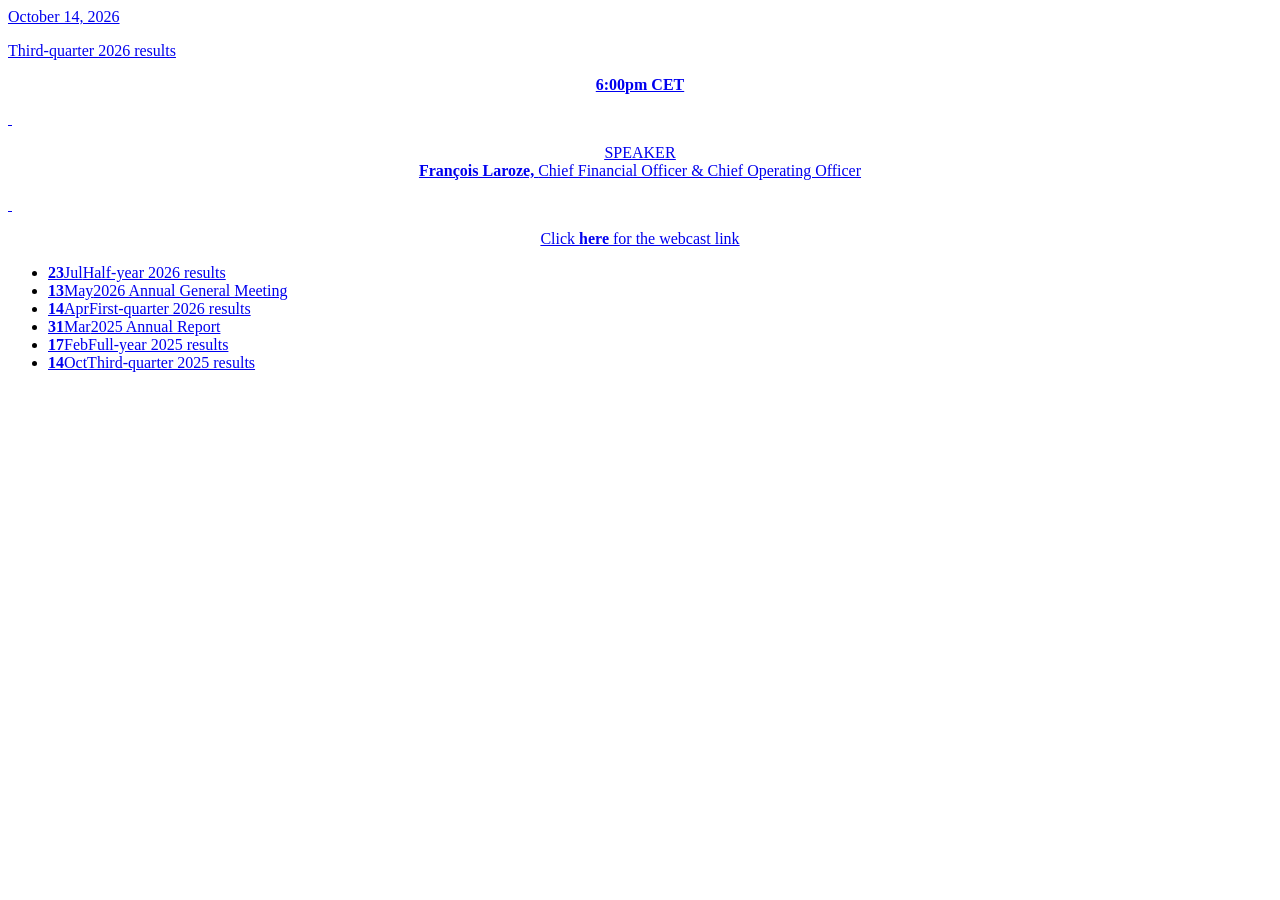
<file: tests/fixtures/cal_havas.html>
<!doctype html>
<html><body>
<div class="swiper-wrapper">
<div class="swiper-slide f-eventUpcoming__item">
<a href="https://www.havas.com/wp-content/uploads/2026/09/havas-q3-2026-revenue-14-october-2026-post-closing-web-site.pdf" target="_blank">
<div class="f-eventUpcoming__date">October 14, 2026</div>
<div class="f-eventUpcoming__description">
<p>Third-quarter 2026 results</p>
<div class="c-wysiwyg">
<p style="text-align: center;"><strong>6:00pm CET</strong></p>
<p> </p>
<p style="text-align: center;"><u>SPEAKER</u><br/>
<strong>François Laroze, </strong>Chief Financial Officer &amp; Chief Operating Officer</p>
<p> </p>
<p style="text-align: center;">Click <strong>here</strong> for the webcast link</p>
</div>
</div>
</a>
</div>
</div>
<div class="f-eventPast__content">
<ul>
<li><a href="https://www.havas.com/wp-content/uploads/2026/06/havas-hy-2026-results-23-july-2026-post-closing-site-web.pdf" target="_blank"><span class="f-eventPast__date"><strong>23</strong>Jul</span><span class="f-eventPast__title">Half-year 2026 results</span></a></li>
<li><a href="https://www.havas.com/investor-relations-shareholders/2026-annual-general-meeting/" target="_blank"><span class="f-eventPast__date"><strong>13</strong>May</span><span class="f-eventPast__title">2026 Annual General Meeting</span></a></li>
<li><a href="https://www.havas.com/press_release/third-quarter-2025-revenue/" target="_blank"><span class="f-eventPast__date"><strong>14</strong>Apr</span><span class="f-eventPast__title">First-quarter 2026 results</span></a></li>
<li><a href="https://www.havas.com/wp-content/uploads/2026/03/annual-report-2025.pdf" target="_blank"><span class="f-eventPast__date"><strong>31</strong>Mar</span><span class="f-eventPast__title">2025 Annual Report</span></a></li>
<li><a href="https://www.havas.com/press_release/havas-achieves-its-2025-guidance-in-full-and-delivers-a-solid-performance-with-organic-growth-of-3-1-and-an-adjusted-ebit-margin-of-12-9-vs-12-4-last-year/" target="_blank"><span class="f-eventPast__date"><strong>17</strong>Feb</span><span class="f-eventPast__title">Full-year 2025 results</span></a></li>
<li><a href="https://www.havas.com/press_release/third-quarter-2025-revenue/" target="_blank"><span class="f-eventPast__date"><strong>14</strong>Oct</span><span class="f-eventPast__title">Third-quarter 2025 results</span></a></li>
</ul>
</div>
</body></html>
</file>
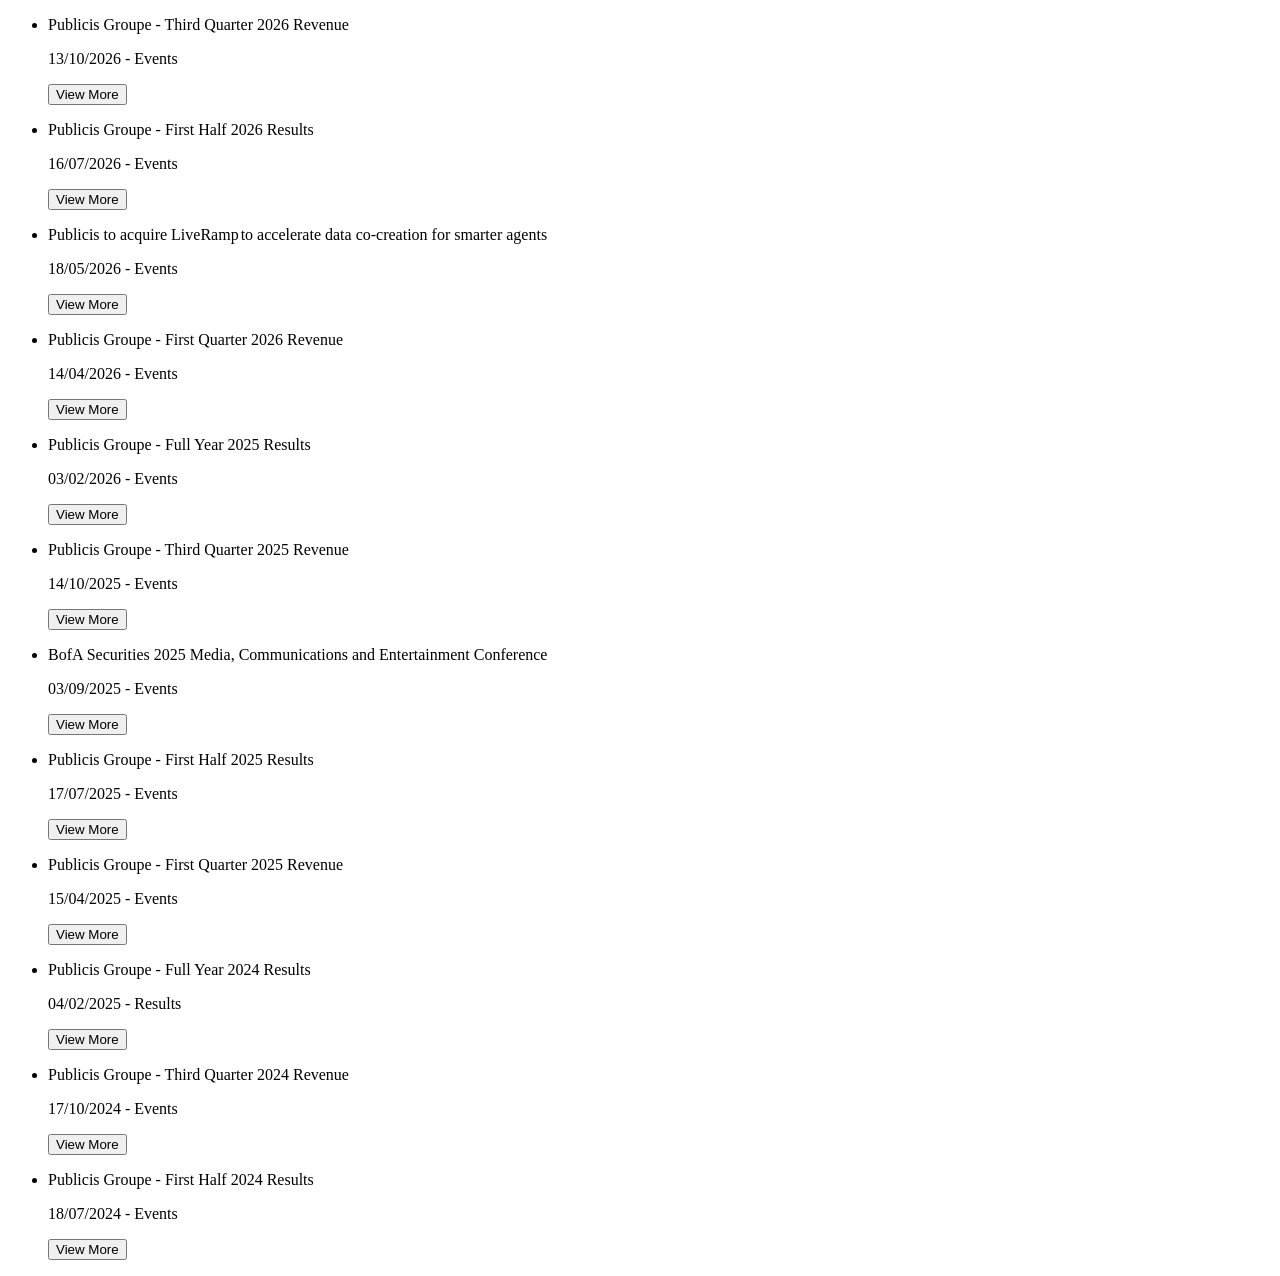
<file: tests/fixtures/cal_pub.html>
<!doctype html>
<html><body>
<ul>
<li class="archive-element" data-archive-year="2026" data-pagination-item="" data-select-item="theme:event|year:2026|network:">
<div class="archive-element__content">
<p class="archive-element__title">Publicis Groupe - Third Quarter 2026 Revenue</p>
<p class="archive-element__subtitle">
<span class="archive-element__date">13/10/2026</span>
                - <span class="archive-element__category">Events</span>
</p>
</div>

<div class="archive-element__links">
<button class="link" data-popin-item="0">
<span>View More</span>
<i class="icon icon-arrow-right"></i>
</button>
</div>
</li>
<li class="archive-element" data-archive-year="2026" data-pagination-item="" data-select-item="theme:event|year:2026|network:">
<div class="archive-element__content">
<p class="archive-element__title">Publicis Groupe - First Half 2026 Results</p>
<p class="archive-element__subtitle">
<span class="archive-element__date">16/07/2026</span>
                - <span class="archive-element__category">Events</span>
</p>
</div>

<div class="archive-element__links">
<button class="link" data-popin-item="1">
<span>View More</span>
<i class="icon icon-arrow-right"></i>
</button>
</div>
</li>
<li class="archive-element" data-archive-year="2026" data-pagination-item="" data-select-item="theme:event|year:2026|network:">
<div class="archive-element__content">
<p class="archive-element__title">Publicis to acquire LiveRamp to accelerate data co-creation for smarter agents</p>
<p class="archive-element__subtitle">
<span class="archive-element__date">18/05/2026</span>
                - <span class="archive-element__category">Events</span>
</p>
</div>

<div class="archive-element__links">
<button class="link" data-popin-item="2">
<span>View More</span>
<i class="icon icon-arrow-right"></i>
</button>
</div>
</li>
<li class="archive-element" data-archive-year="2026" data-pagination-item="" data-select-item="theme:event|year:2026|network:">
<div class="archive-element__content">
<p class="archive-element__title">Publicis Groupe - First Quarter 2026 Revenue</p>
<p class="archive-element__subtitle">
<span class="archive-element__date">14/04/2026</span>
                - <span class="archive-element__category">Events</span>
</p>
</div>

<div class="archive-element__links">
<button class="link" data-popin-item="3">
<span>View More</span>
<i class="icon icon-arrow-right"></i>
</button>
</div>
</li>
<li class="archive-element" data-archive-year="2026" data-pagination-item="" data-select-item="theme:event|year:2026|network:">
<div class="archive-element__content">
<p class="archive-element__title">Publicis Groupe - Full Year 2025 Results</p>
<p class="archive-element__subtitle">
<span class="archive-element__date">03/02/2026</span>
                - <span class="archive-element__category">Events</span>
</p>
</div>

<div class="archive-element__links">
<button class="link" data-popin-item="4">
<span>View More</span>
<i class="icon icon-arrow-right"></i>
</button>
</div>
</li>
<li class="archive-element" data-archive-year="2025" data-pagination-item="" data-select-item="theme:event|year:2025|network:">
<div class="archive-element__content">
<p class="archive-element__title">Publicis Groupe - Third Quarter 2025 Revenue</p>
<p class="archive-element__subtitle">
<span class="archive-element__date">14/10/2025</span>
                - <span class="archive-element__category">Events</span>
</p>
</div>

<div class="archive-element__links">
<button class="link" data-popin-item="5">
<span>View More</span>
<i class="icon icon-arrow-right"></i>
</button>
</div>
</li>
<li class="archive-element" data-archive-year="2025" data-pagination-item="" data-select-item="theme:event|year:2025|network:">
<div class="archive-element__content">
<p class="archive-element__title">BofA Securities 2025 Media, Communications and Entertainment Conference</p>
<p class="archive-element__subtitle">
<span class="archive-element__date">03/09/2025</span>
                - <span class="archive-element__category">Events</span>
</p>
</div>

<div class="archive-element__links">
<button class="link" data-popin-item="6">
<span>View More</span>
<i class="icon icon-arrow-right"></i>
</button>
</div>
</li>
<li class="archive-element" data-archive-year="2025" data-pagination-item="" data-select-item="theme:event|year:2025|network:">
<div class="archive-element__content">
<p class="archive-element__title">Publicis Groupe - First Half 2025 Results</p>
<p class="archive-element__subtitle">
<span class="archive-element__date">17/07/2025</span>
                - <span class="archive-element__category">Events</span>
</p>
</div>

<div class="archive-element__links">
<button class="link" data-popin-item="7">
<span>View More</span>
<i class="icon icon-arrow-right"></i>
</button>
</div>
</li>
<li class="archive-element" data-archive-year="2025" data-pagination-item="" data-select-item="theme:event|year:2025|network:">
<div class="archive-element__content">
<p class="archive-element__title">Publicis Groupe - First Quarter 2025 Revenue</p>
<p class="archive-element__subtitle">
<span class="archive-element__date">15/04/2025</span>
                - <span class="archive-element__category">Events</span>
</p>
</div>

<div class="archive-element__links">
<button class="link" data-popin-item="8">
<span>View More</span>
<i class="icon icon-arrow-right"></i>
</button>
</div>
</li>
<li class="archive-element" data-archive-year="2025" data-pagination-item="" data-select-item="theme:resultats|year:2025|network:">
<div class="archive-element__content">
<p class="archive-element__title">Publicis Groupe - Full Year 2024 Results</p>
<p class="archive-element__subtitle">
<span class="archive-element__date">04/02/2025</span>
                - <span class="archive-element__category">Results</span>
</p>
</div>

<div class="archive-element__links">
<button class="link" data-popin-item="9">
<span>View More</span>
<i class="icon icon-arrow-right"></i>
</button>
</div>
</li>
<li class="archive-element" data-archive-year="2024" data-pagination-item="" data-select-item="theme:event|year:2024|network:">
<div class="archive-element__content">
<p class="archive-element__title">Publicis Groupe - Third Quarter 2024 Revenue</p>
<p class="archive-element__subtitle">
<span class="archive-element__date">17/10/2024</span>
                - <span class="archive-element__category">Events</span>
</p>
</div>

<div class="archive-element__links">
<button class="link" data-popin-item="10">
<span>View More</span>
<i class="icon icon-arrow-right"></i>
</button>
</div>
</li>
<li class="archive-element" data-archive-year="2024" data-pagination-item="" data-select-item="theme:event|year:2024|network:">
<div class="archive-element__content">
<p class="archive-element__title">Publicis Groupe - First Half 2024 Results</p>
<p class="archive-element__subtitle">
<span class="archive-element__date">18/07/2024</span>
                - <span class="archive-element__category">Events</span>
</p>
</div>

<div class="archive-element__links">
<button class="link" data-popin-item="11">
<span>View More</span>
<i class="icon icon-arrow-right"></i>
</button>
</div>
</li>
</ul>
</body></html>
</file>
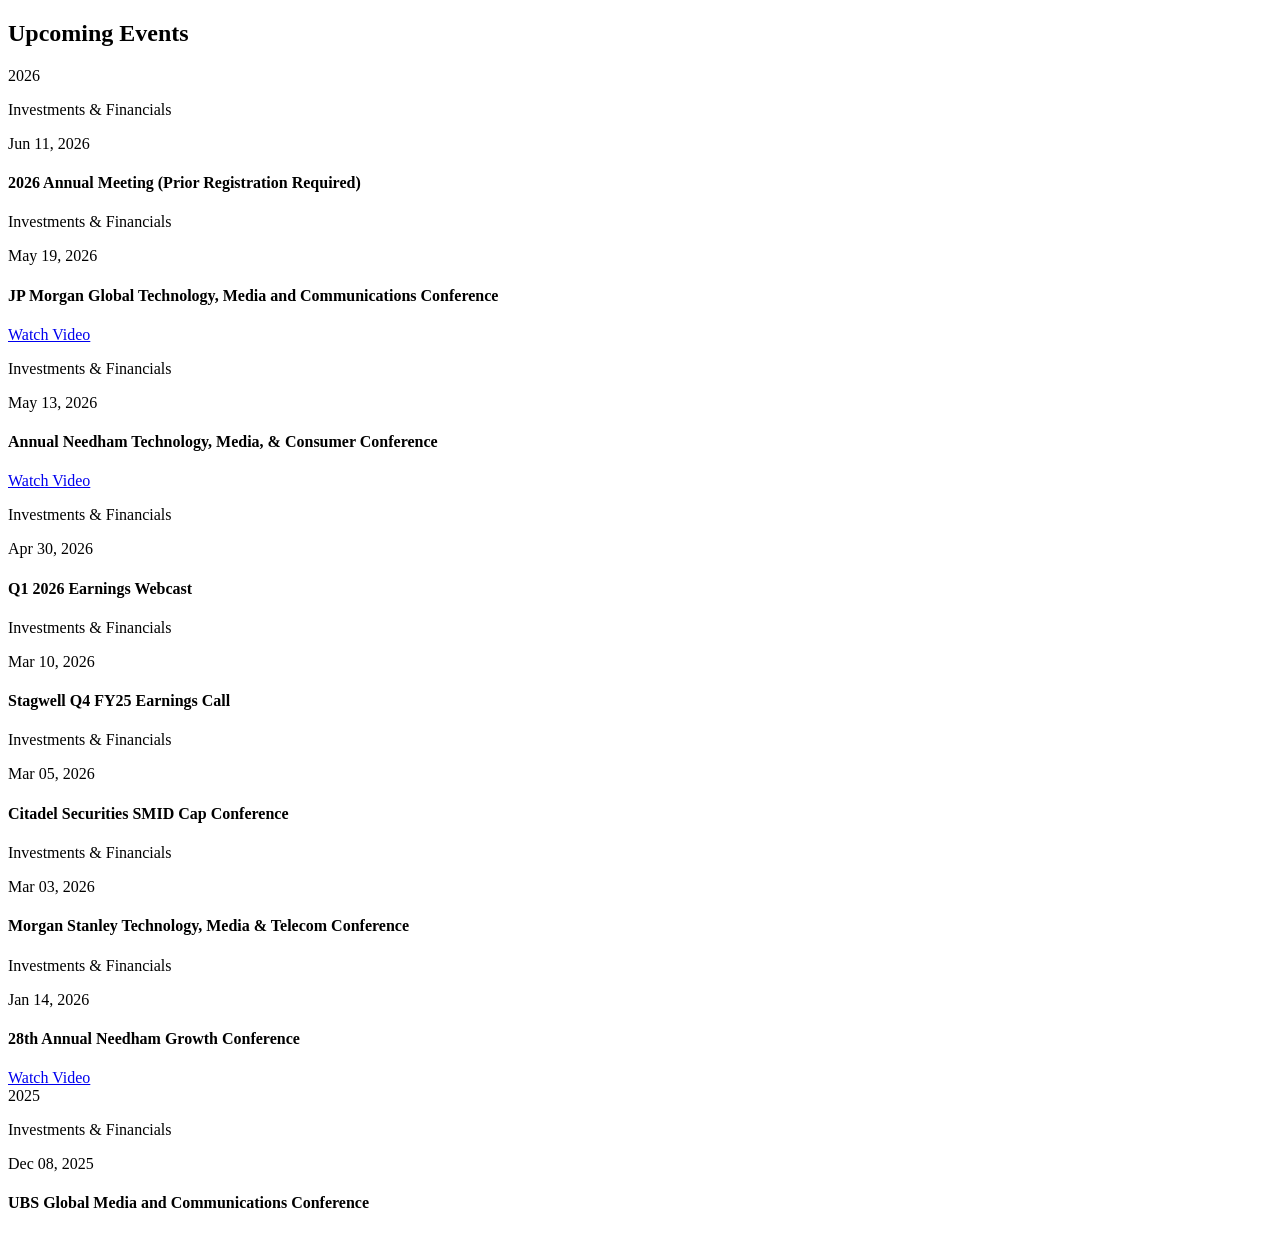
<file: tests/fixtures/cal_stgw.html>
<!doctype html>
<html><body>
<div class="sw-event-calendar__upcoming">
<h2 class="txt-title-2-sans-serif txt-c-neutral-white sw-event-calendar__title">Upcoming <span class="txt-title-2-serif txt-c-navy">Events</span></h2>
</div>
<div class="sw-archive__grid">
<div class="sw-archive__year">2026</div>
<div class="sw-download-card__wrap">
<div class="sw-download-card">
<div class="sw-download-card__info">
<p class="txt-eyebrow txt-c-bright-blue">Investments &amp; Financials</p>
<p class="txt-body-1 sw_mb_3">Jun 11, 2026</p>
<h4 class="txt-subtitle-2">2026 Annual Meeting (Prior Registration Required)</h4>
</div>
<div class="sw-download-card__btns">
</div>
</div>
</div>
<div class="sw-download-card__wrap">
<div class="sw-download-card">
<div class="sw-download-card__info">
<p class="txt-eyebrow txt-c-bright-blue">Investments &amp; Financials</p>
<p class="txt-body-1 sw_mb_3">May 19, 2026</p>
<h4 class="txt-subtitle-2">JP Morgan Global Technology, Media and Communications Conference</h4>
</div>
<div class="sw-download-card__btns">
<a class="sw-inline-link" href="https://jpmorgan.metameetings.net/events/tmc26/sessions/318904-stagwell-inc/webcast/public">Watch Video</a> </div>
</div>
</div>
<div class="sw-download-card__wrap">
<div class="sw-download-card">
<div class="sw-download-card__info">
<p class="txt-eyebrow txt-c-bright-blue">Investments &amp; Financials</p>
<p class="txt-body-1 sw_mb_3">May 13, 2026</p>
<h4 class="txt-subtitle-2">Annual Needham Technology, Media, &amp; Consumer Conference</h4>
</div>
<div class="sw-download-card__btns">
<a class="sw-inline-link" href="https://event.summitcast.com/view/aZxVFEntdXZooQDEsVxUoT/guest_book?session_id=2nxsXGrEqNrQEkMqnbz3V2">Watch Video</a> </div>
</div>
</div>
<div class="sw-download-card__wrap">
<div class="sw-download-card">
<div class="sw-download-card__info">
<p class="txt-eyebrow txt-c-bright-blue">Investments &amp; Financials</p>
<p class="txt-body-1 sw_mb_3">Apr 30, 2026</p>
<h4 class="txt-subtitle-2">Q1 2026 Earnings Webcast</h4>
</div>
<div class="sw-download-card__btns">
</div>
</div>
</div>
<div class="sw-download-card__wrap">
<div class="sw-download-card">
<div class="sw-download-card__info">
<p class="txt-eyebrow txt-c-bright-blue">Investments &amp; Financials</p>
<p class="txt-body-1 sw_mb_3">Mar 10, 2026</p>
<h4 class="txt-subtitle-2">Stagwell Q4 FY25 Earnings Call</h4>
</div>
<div class="sw-download-card__btns">
</div>
</div>
</div>
<div class="sw-download-card__wrap">
<div class="sw-download-card">
<div class="sw-download-card__info">
<p class="txt-eyebrow txt-c-bright-blue">Investments &amp; Financials</p>
<p class="txt-body-1 sw_mb_3">Mar 05, 2026</p>
<h4 class="txt-subtitle-2">Citadel Securities SMID Cap Conference</h4>
</div>
<div class="sw-download-card__btns">
</div>
</div>
</div>
<div class="sw-download-card__wrap">
<div class="sw-download-card">
<div class="sw-download-card__info">
<p class="txt-eyebrow txt-c-bright-blue">Investments &amp; Financials</p>
<p class="txt-body-1 sw_mb_3">Mar 03, 2026</p>
<h4 class="txt-subtitle-2">Morgan Stanley Technology, Media &amp; Telecom Conference</h4>
</div>
<div class="sw-download-card__btns">
</div>
</div>
</div>
<div class="sw-download-card__wrap">
<div class="sw-download-card">
<div class="sw-download-card__info">
<p class="txt-eyebrow txt-c-bright-blue">Investments &amp; Financials</p>
<p class="txt-body-1 sw_mb_3">Jan 14, 2026</p>
<h4 class="txt-subtitle-2">28th Annual Needham Growth Conference</h4>
</div>
<div class="sw-download-card__btns">
<a class="sw-inline-link" href="https://wsw.com/webcast/needham148/register.aspx?conf=needham148&amp;page=stgw&amp;url=https://wsw.com/webcast/needham148/stgw/2295531">Watch Video</a> </div>
</div>
</div>
<div class="sw-archive__year">2025</div>
<div class="sw-download-card__wrap">
<div class="sw-download-card">
<div class="sw-download-card__info">
<p class="txt-eyebrow txt-c-bright-blue">Investments &amp; Financials</p>
<p class="txt-body-1 sw_mb_3">Dec 08, 2025</p>
<h4 class="txt-subtitle-2">UBS Global Media and Communications Conference</h4>
</div>
<div class="sw-download-card__btns">
</div>
</div>
</div>
</div>
</body></html>
</file>
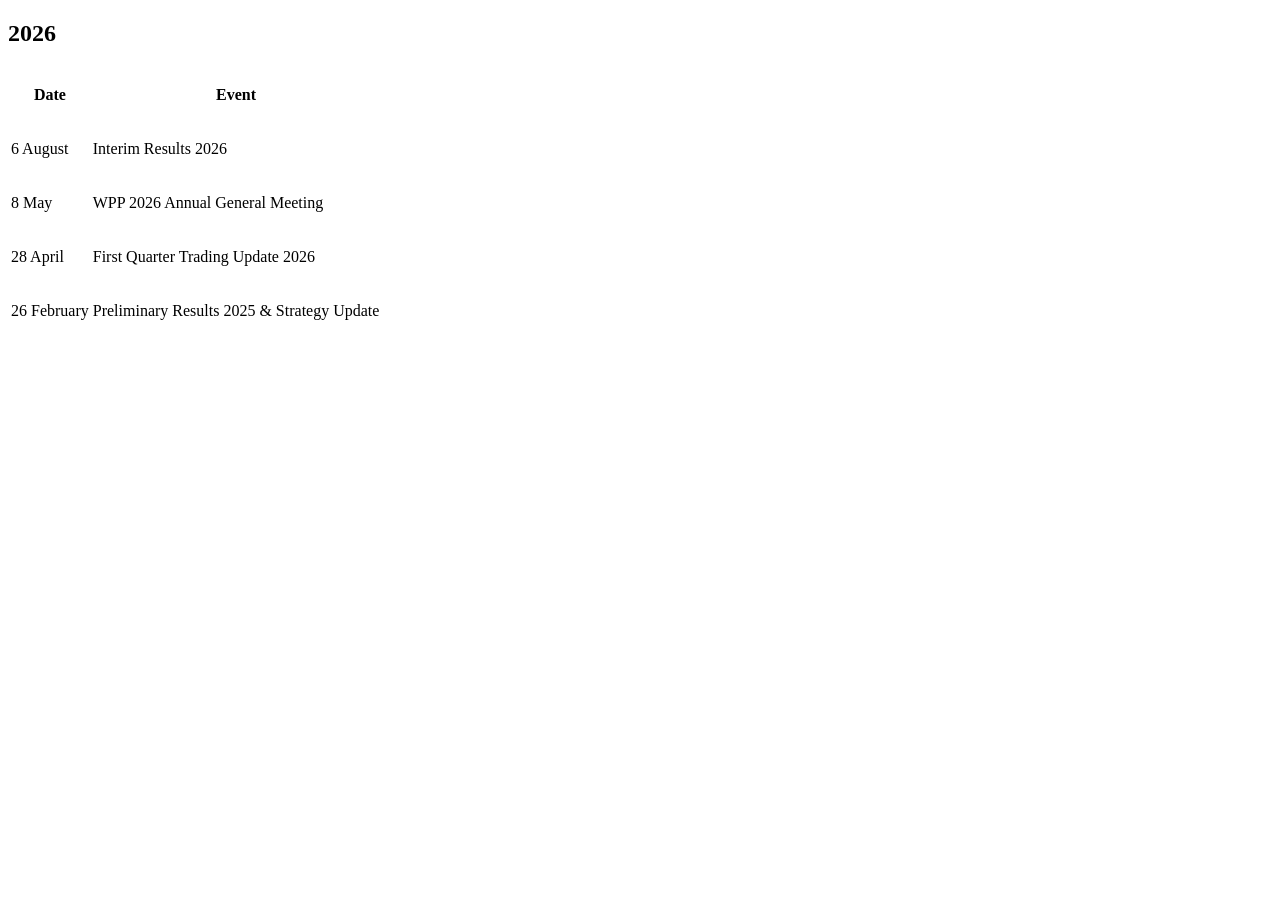
<file: tests/fixtures/cal_wpp.html>
<!doctype html>
<html><body>
<div class="flex flex-col gap-6"><h2 class="text-mobile-headline-2 lg:text-desktop-headline-2">2026</h2><div class="overflow-x-auto"><table class="w-full border-collapse text-left"><tbody><tr class="border-b border-neutral-200"><th class="px-4 py-3 font-bold"><p class="text-mobile-body-2-regular lg:text-desktop-body-2-regular"><strong class="font-medium">Date</strong></p></th><th class="px-4 py-3 font-bold"><p class="text-mobile-body-2-regular lg:text-desktop-body-2-regular"><strong class="font-medium">Event</strong></p></th></tr><tr class="border-b border-neutral-200"><td class="px-4 py-3"><p class="text-mobile-body-2-regular lg:text-desktop-body-2-regular">6 August</p></td><td class="px-4 py-3"><p class="text-mobile-body-2-regular lg:text-desktop-body-2-regular">Interim Results 2026</p></td></tr><tr class="border-b border-neutral-200"><td class="px-4 py-3"><p class="text-mobile-body-2-regular lg:text-desktop-body-2-regular">8 May<br aria-hidden="true"/></p></td><td class="px-4 py-3"><p class="text-mobile-body-2-regular lg:text-desktop-body-2-regular">WPP 2026 Annual General Meeting</p></td></tr><tr class="border-b border-neutral-200"><td class="px-4 py-3"><p class="text-mobile-body-2-regular lg:text-desktop-body-2-regular">28 April</p></td><td class="px-4 py-3"><p class="text-mobile-body-2-regular lg:text-desktop-body-2-regular">First Quarter Trading Update 2026</p></td></tr><tr class="border-b border-neutral-200"><td class="px-4 py-3"><p class="text-mobile-body-2-regular lg:text-desktop-body-2-regular">26 February</p></td><td class="px-4 py-3"><p class="text-mobile-body-2-regular lg:text-desktop-body-2-regular">Preliminary Results 2025 &amp; Strategy Update</p></td></tr></tbody></table></div></div>
</body></html>
</file>
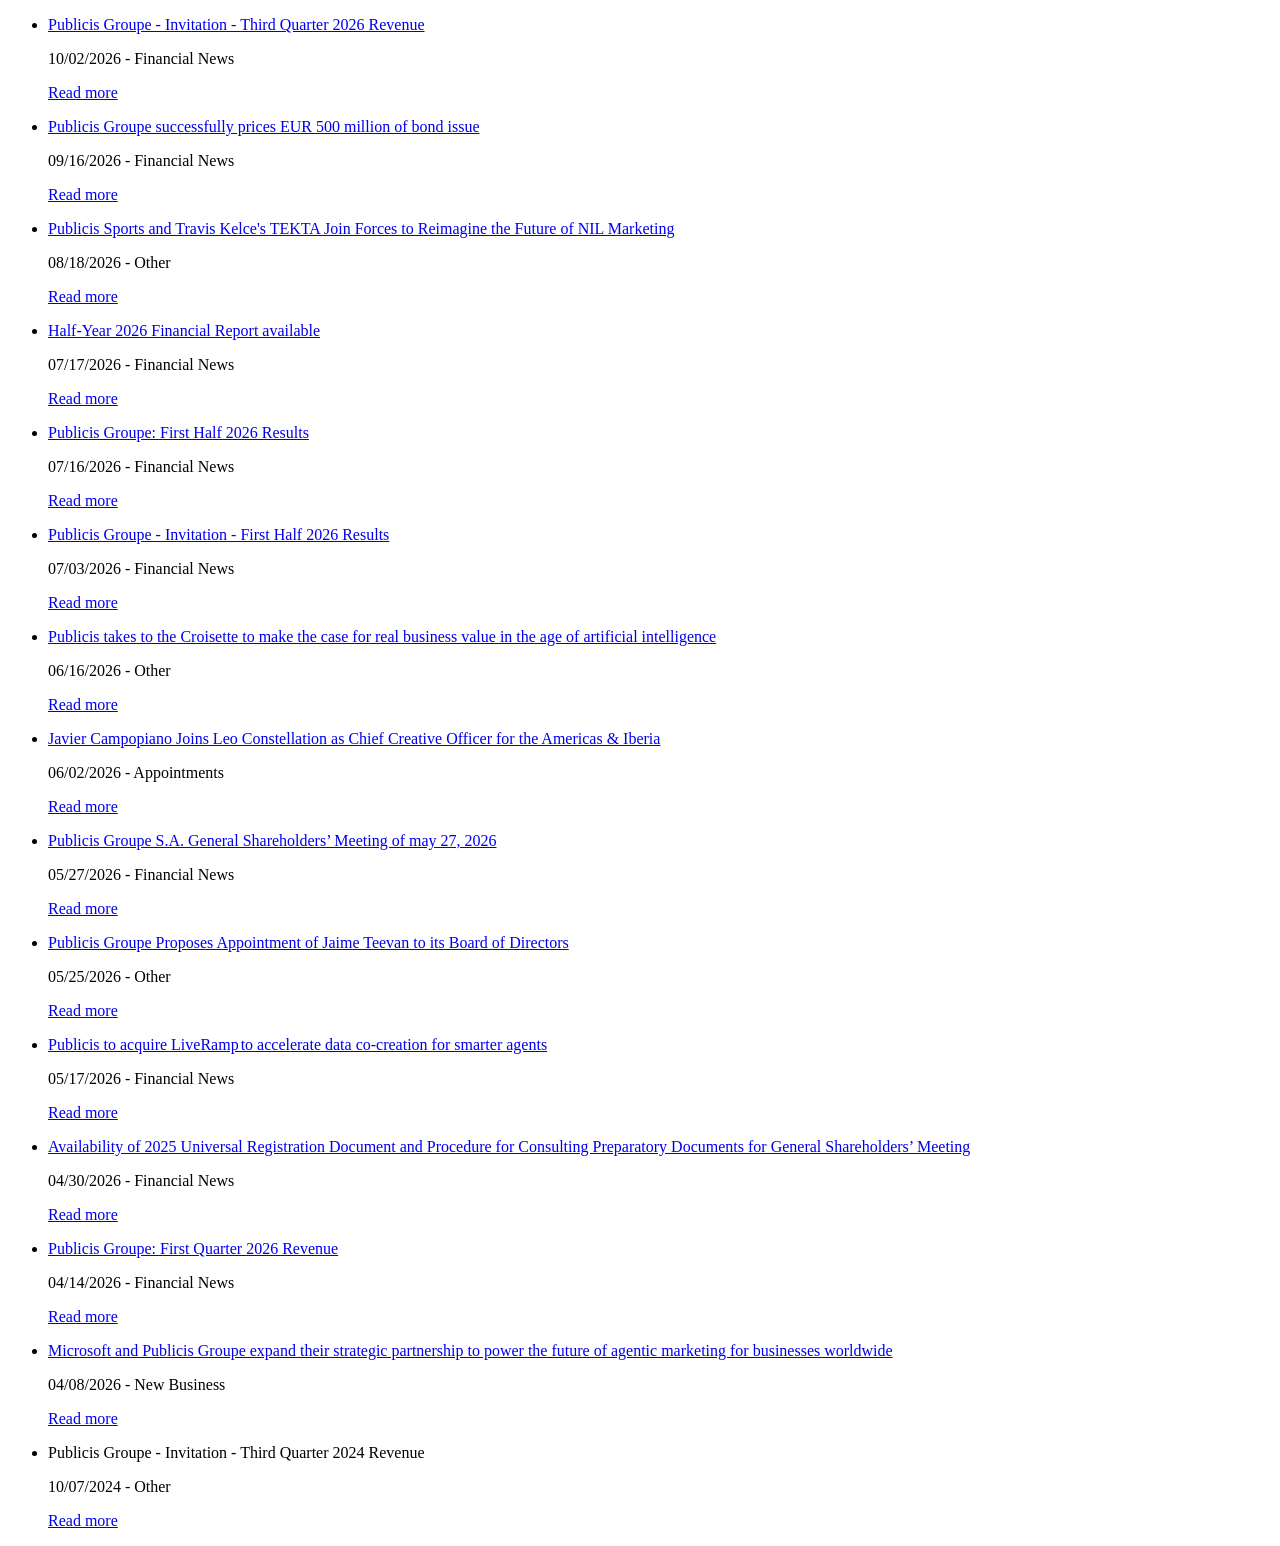
<file: tests/fixtures/pr_publicis.html>
<!DOCTYPE html>
<html lang="en"><head><meta charset="utf-8"><title>Press releases | Publicis Groupe</title></head>
<body>
<!-- trimmed fixture: first 14 li.archive-element items of /en/news/press-releases plus one PDF-only item, fetched 2026-10-06 -->
<ul class="archive__list">
<li class="archive-element active" data-archive-year="2026" data-pagination-item="" data-select-item="theme:financial-news|year:2026|network:publicis-groupe">
<div class="archive-element__content">
<p class="archive-element__title">
<a href="/en/news/press-releases/publicis-groupe-invitation-third-quarter-2026-revenue">Publicis Groupe - Invitation - Third Quarter 2026 Revenue</a>
</p>
<p class="archive-element__subtitle">
<span class="archive-element__date">                                  10/02/2026
                                </span>
              - <span class="archive-element__category">Financial News</span>
</p>
</div>
<div class="archive-element__links">
<a class="link" href="/en/news/press-releases/publicis-groupe-invitation-third-quarter-2026-revenue">
<span>Read more</span>
<i class="icon icon-arrow-right"></i>
</a>
</div>
</li>
<li class="archive-element active" data-archive-year="2026" data-pagination-item="" data-select-item="theme:financial-news|year:2026|network:publicis-groupe">
<div class="archive-element__content">
<p class="archive-element__title">
<a href="/en/news/press-releases/publicis-groupe-successfully-prices-our-500-million-of-bond-issue">Publicis Groupe successfully  prices EUR 500 million of bond issue</a>
</p>
<p class="archive-element__subtitle">
<span class="archive-element__date">                                  09/16/2026
                                </span>
              - <span class="archive-element__category">Financial News</span>
</p>
</div>
<div class="archive-element__links">
<a class="link" href="/en/news/press-releases/publicis-groupe-successfully-prices-our-500-million-of-bond-issue">
<span>Read more</span>
<i class="icon icon-arrow-right"></i>
</a>
</div>
</li>
<li class="archive-element active" data-archive-year="2026" data-pagination-item="" data-select-item="theme:other|year:2026|network:publicis-groupe">
<div class="archive-element__content">
<p class="archive-element__title">
<a href="/en/news/press-releases/publicis-sports-and-travis-kelce-s-tekta-join-forces-to-reimagine-the-future-of-nil-marketing">Publicis Sports and Travis Kelce's TEKTA Join Forces to Reimagine the Future of NIL Marketing</a>
</p>
<p class="archive-element__subtitle">
<span class="archive-element__date">                                  08/18/2026
                                </span>
              - <span class="archive-element__category">Other</span>
</p>
</div>
<div class="archive-element__links">
<a class="link" href="/en/news/press-releases/publicis-sports-and-travis-kelce-s-tekta-join-forces-to-reimagine-the-future-of-nil-marketing">
<span>Read more</span>
<i class="icon icon-arrow-right"></i>
</a>
</div>
</li>
<li class="archive-element active" data-archive-year="2026" data-pagination-item="" data-select-item="theme:financial-news|year:2026|network:publicis-groupe">
<div class="archive-element__content">
<p class="archive-element__title">
<a href="/en/news/press-releases/half-year-2026-financial-report-available">Half-Year 2026 Financial Report available</a>
</p>
<p class="archive-element__subtitle">
<span class="archive-element__date">                                  07/17/2026
                                </span>
              - <span class="archive-element__category">Financial News</span>
</p>
</div>
<div class="archive-element__links">
<a class="link" href="/en/news/press-releases/half-year-2026-financial-report-available">
<span>Read more</span>
<i class="icon icon-arrow-right"></i>
</a>
</div>
</li>
<li class="archive-element active" data-archive-year="2026" data-pagination-item="" data-select-item="theme:financial-news|year:2026|network:publicis-groupe">
<div class="archive-element__content">
<p class="archive-element__title">
<a href="/en/news/press-releases/publicis-groupe-first-half-2026-results">Publicis Groupe: First Half 2026 Results</a>
</p>
<p class="archive-element__subtitle">
<span class="archive-element__date">                                  07/16/2026
                                </span>
              - <span class="archive-element__category">Financial News</span>
</p>
</div>
<div class="archive-element__links">
<a class="link" href="/en/news/press-releases/publicis-groupe-first-half-2026-results">
<span>Read more</span>
<i class="icon icon-arrow-right"></i>
</a>
</div>
</li>
<li class="archive-element active" data-archive-year="2026" data-pagination-item="" data-select-item="theme:financial-news|year:2026|network:publicis-groupe">
<div class="archive-element__content">
<p class="archive-element__title">
<a href="/en/news/press-releases/publicis-groupe-invitation-first-half-2026-results">Publicis Groupe - Invitation - First Half 2026 Results</a>
</p>
<p class="archive-element__subtitle">
<span class="archive-element__date">                                  07/03/2026
                                </span>
              - <span class="archive-element__category">Financial News</span>
</p>
</div>
<div class="archive-element__links">
<a class="link" href="/en/news/press-releases/publicis-groupe-invitation-first-half-2026-results">
<span>Read more</span>
<i class="icon icon-arrow-right"></i>
</a>
</div>
</li>
<li class="archive-element active" data-archive-year="2026" data-pagination-item="" data-select-item="theme:other|year:2026|network:publicis-groupe">
<div class="archive-element__content">
<p class="archive-element__title">
<a href="/en/news/press-releases/publicis-takes-to-the-croisette-to-make-the-case-for-real-business-value-in-the-age-of-artificial-intelligence">Publicis takes to the Croisette to make the case for real business value  in the age of artificial intelligence</a>
</p>
<p class="archive-element__subtitle">
<span class="archive-element__date">                                  06/16/2026
                                </span>
              - <span class="archive-element__category">Other</span>
</p>
</div>
<div class="archive-element__links">
<a class="link" href="/en/news/press-releases/publicis-takes-to-the-croisette-to-make-the-case-for-real-business-value-in-the-age-of-artificial-intelligence">
<span>Read more</span>
<i class="icon icon-arrow-right"></i>
</a>
</div>
</li>
<li class="archive-element active" data-archive-year="2026" data-pagination-item="" data-select-item="theme:nominations|year:2026|network:publicis-groupe">
<div class="archive-element__content">
<p class="archive-element__title">
<a href="/en/news/press-releases/javier-campopiano-joins-leo-constellation-as-chief-creative-officer-for-the-americas-%26-iberia">Javier Campopiano Joins Leo Constellation as Chief Creative Officer  for the Americas &amp; Iberia</a>
</p>
<p class="archive-element__subtitle">
<span class="archive-element__date">                                  06/02/2026
                                </span>
              - <span class="archive-element__category">Appointments</span>
</p>
</div>
<div class="archive-element__links">
<a class="link" href="/en/news/press-releases/javier-campopiano-joins-leo-constellation-as-chief-creative-officer-for-the-americas-%26-iberia">
<span>Read more</span>
<i class="icon icon-arrow-right"></i>
</a>
</div>
</li>
<li class="archive-element active" data-archive-year="2026" data-pagination-item="" data-select-item="theme:financial-news|year:2026|network:publicis-groupe">
<div class="archive-element__content">
<p class="archive-element__title">
<a href="/en/news/press-releases/publicis-groupe-s-a-general-shareholders-meeting-of-may-27-2026">Publicis Groupe S.A. General Shareholders’ Meeting  of may 27, 2026</a>
</p>
<p class="archive-element__subtitle">
<span class="archive-element__date">                                  05/27/2026
                                </span>
              - <span class="archive-element__category">Financial News</span>
</p>
</div>
<div class="archive-element__links">
<a class="link" href="/en/news/press-releases/publicis-groupe-s-a-general-shareholders-meeting-of-may-27-2026">
<span>Read more</span>
<i class="icon icon-arrow-right"></i>
</a>
</div>
</li>
<li class="archive-element active" data-archive-year="2026" data-pagination-item="" data-select-item="theme:other|year:2026|network:publicis-groupe">
<div class="archive-element__content">
<p class="archive-element__title">
<a href="/en/news/press-releases/publicis-groupe-proposes-appointment-of-jaime-teevan-to-its-board-of-directors">Publicis Groupe Proposes Appointment of Jaime Teevan to its Board of Directors</a>
</p>
<p class="archive-element__subtitle">
<span class="archive-element__date">                                  05/25/2026
                                </span>
              - <span class="archive-element__category">Other</span>
</p>
</div>
<div class="archive-element__links">
<a class="link" href="/en/news/press-releases/publicis-groupe-proposes-appointment-of-jaime-teevan-to-its-board-of-directors">
<span>Read more</span>
<i class="icon icon-arrow-right"></i>
</a>
</div>
</li>
<li class="archive-element active" data-archive-year="2026" data-pagination-item="" data-select-item="theme:financial-news|year:2026|network:publicis-groupe">
<div class="archive-element__content">
<p class="archive-element__title">
<a href="/en/news/press-releases/publicis-to-acquire-liveramp-to-accelerate-data-co-creation-for-smarter-agents">Publicis to acquire LiveRamp to accelerate data co-creation for smarter agents</a>
</p>
<p class="archive-element__subtitle">
<span class="archive-element__date">                                  05/17/2026
                                </span>
              - <span class="archive-element__category">Financial News</span>
</p>
</div>
<div class="archive-element__links">
<a class="link" href="/en/news/press-releases/publicis-to-acquire-liveramp-to-accelerate-data-co-creation-for-smarter-agents">
<span>Read more</span>
<i class="icon icon-arrow-right"></i>
</a>
</div>
</li>
<li class="archive-element active" data-archive-year="2026" data-pagination-item="" data-select-item="theme:financial-news|year:2026|network:publicis-groupe">
<div class="archive-element__content">
<p class="archive-element__title">
<a href="/en/news/press-releases/availability-of-2025-universal-registration-document">Availability of 2025 Universal Registration Document and Procedure for Consulting Preparatory Documents for General Shareholders’ Meeting</a>
</p>
<p class="archive-element__subtitle">
<span class="archive-element__date">                                  04/30/2026
                                </span>
              - <span class="archive-element__category">Financial News</span>
</p>
</div>
<div class="archive-element__links">
<a class="link" href="/en/news/press-releases/availability-of-2025-universal-registration-document">
<span>Read more</span>
<i class="icon icon-arrow-right"></i>
</a>
</div>
</li>
<li class="archive-element active" data-archive-year="2026" data-pagination-item="" data-select-item="theme:financial-news|year:2026|network:publicis-groupe">
<div class="archive-element__content">
<p class="archive-element__title">
<a href="/en/news/press-releases/publicis-groupe-q1-2026-revenue">Publicis Groupe: First Quarter 2026 Revenue</a>
</p>
<p class="archive-element__subtitle">
<span class="archive-element__date">                                  04/14/2026
                                </span>
              - <span class="archive-element__category">Financial News</span>
</p>
</div>
<div class="archive-element__links">
<a class="link" href="/en/news/press-releases/publicis-groupe-q1-2026-revenue">
<span>Read more</span>
<i class="icon icon-arrow-right"></i>
</a>
</div>
</li>
<li class="archive-element active" data-archive-year="2026" data-pagination-item="" data-select-item="theme:new-business|year:2026|network:publicis-groupe">
<div class="archive-element__content">
<p class="archive-element__title">
<a href="/en/news/press-releases/microsoft-and-publicis-groupe-expand-their-strategic-partnership-to-power-the-future-of-agentic-marketing-for-businesses-worldwide">Microsoft and Publicis Groupe expand their strategic partnership  to power the future of agentic marketing for businesses worldwide</a>
</p>
<p class="archive-element__subtitle">
<span class="archive-element__date">                                  04/08/2026
                                </span>
              - <span class="archive-element__category">New Business</span>
</p>
</div>
<div class="archive-element__links">
<a class="link" href="/en/news/press-releases/microsoft-and-publicis-groupe-expand-their-strategic-partnership-to-power-the-future-of-agentic-marketing-for-businesses-worldwide">
<span>Read more</span>
<i class="icon icon-arrow-right"></i>
</a>
</div>
</li>
<li class="archive-element active" data-archive-year="2024" data-pagination-item="" data-select-item="theme:other|year:2024|network:publicis-groupe">
<div class="archive-element__content">
<p class="archive-element__title">
                            Publicis Groupe - Invitation - Third Quarter 2024 Revenue
                            </p>
<p class="archive-element__subtitle">
<span class="archive-element__date">                                  10/07/2024
                                </span>
              - <span class="archive-element__category">Other</span>
</p>
</div>
<div class="archive-element__links">
<a class="link" href="/sites/default/files/press-releases/2024-10/PUB_Invitation_Q3%202024_ENG.pdf">
<span>Read more</span>
<i class="icon icon-arrow-right"></i>
</a>
</div>
</li>
</ul>
</body></html>
</file>
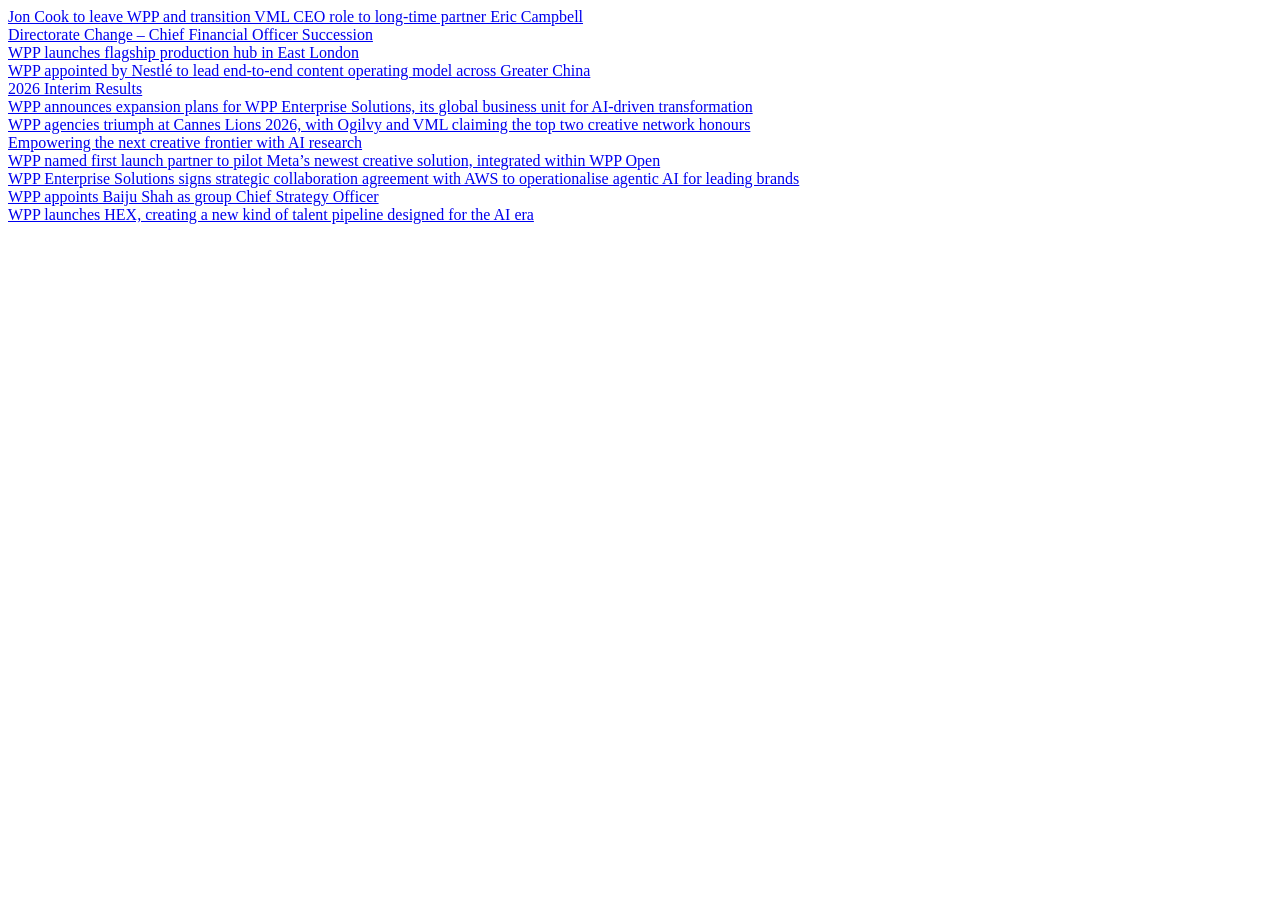
<file: tests/fixtures/pr_wpp.html>
<!DOCTYPE html>
<html lang="en"><head><meta charset="utf-8"><title>News | WPP</title></head><body>
<!-- Trimmed fixture of https://www.wpp.com/en/news fetched 2026-10-06: news anchors and
     the inline Next.js payload with article dates; other scripts, styles and assets removed. -->
<main>
<div class="linkbox"><a href="/en/news/jon-cook-to-leave-wpp-and-transition-vml-ceo-role-to-long-time-partner-eric-campbell">Jon Cook to leave WPP and transition VML CEO role to long-time partner Eric Campbell</a></div>
<div class="linkbox"><a href="/en/news/directorate-change-chief-financial-officer-succession">Directorate Change – Chief Financial Officer Succession</a></div>
<div class="linkbox"><a href="/en/news/2026/09/wpp-launches-flagship-production-hub-in-east-london">WPP launches flagship production hub in East London</a></div>
<div class="linkbox"><a href="/en/news/2026/09/wpp-appointed-by-nestle-to-lead-end-to-end-content-operating-model-across-greater-china">WPP appointed by Nestlé to lead end-to-end content operating model across Greater China</a></div>
<div class="linkbox"><a href="/en/news/2026-interim-results">2026 Interim Results</a></div>
<div class="linkbox"><a href="/en/news/wpp-announces-expansion-plans-for-wpp-enterprise-solutions-its-global-business-unit-for-ai-driven-transformation">WPP announces expansion plans for WPP Enterprise Solutions, its global business unit for AI-driven transformation</a></div>
<div class="linkbox"><a href="/en/news/wpp-agencies-triumph-at-cannes-lions-2026-with-ogilvy-and-vml-claiming-the-top-two-creative-network-honours">WPP agencies triumph at Cannes Lions 2026, with Ogilvy and VML claiming the top two creative network honours</a></div>
<div class="linkbox"><a href="/en/news/ai-research-as-the-next-creative-frontier">Empowering the next creative frontier with AI research</a></div>
<div class="linkbox"><a href="/en/news/wpp-named-first-launch-partner-to-pilot-metas-newest-creative-solution-integrated-within-wpp-open">WPP named first launch partner to pilot Meta’s newest creative solution, integrated within WPP Open</a></div>
<div class="linkbox"><a href="/en/news/wpp-enterprise-solutions-signs-strategic-collaboration-agreement-with-aws-to-operationalise-agentic-ai-for-leading-brands">WPP Enterprise Solutions signs strategic collaboration agreement with AWS to operationalise agentic AI for leading brands</a></div>
<div class="linkbox"><a href="/en/news/wpp-appoints-baiju-shah-as-group-chief-strategy-officer">WPP appoints Baiju Shah as group Chief Strategy Officer</a></div>
<div class="linkbox"><a href="/en/news/wpp-launches-hex-creating-a-new-kind-of-talent-pipeline-designed-for-the-ai-era">WPP launches HEX, creating a new kind of talent pipeline designed for the AI era</a></div>
</main>
<script>self.__next_f.push([1, "1a:[\"$\",\"div\",null,{\"items\":[{\"sys\":{\"id\":\"entry01\"},\"__typename\":\"PageNewsArticle\",\"slug\":\"jon-cook-to-leave-wpp-and-transition-vml-ceo-role-to-long-time-partner-eric-campbell\",\"pageType\":\"News\",\"pageTitle\":\"Jon Cook to leave WPP and transition VML CEO role to long-time partner Eric Campbell\",\"publishDate\":\"2026-10-02T00:00:00.000Z\"},{\"sys\":{\"id\":\"entry02\"},\"__typename\":\"PageNewsArticle\",\"slug\":\"directorate-change-chief-financial-officer-succession\",\"pageType\":\"Financial Release\",\"pageTitle\":\"Directorate Change – Chief Financial Officer Succession \",\"publishDate\":\"2026-09-23T00:00:00.000Z\"},{\"sys\":{\"id\":\"entry03\"},\"__typename\":\"PageNewsArticle\",\"slug\":\"2026/09/wpp-launches-flagship-production-hub-in-east-london\",\"pageType\":\"News\",\"pageTitle\":\"WPP launches flagship production hub in East London\",\"publishDate\":\"2026-09-23T00:00:00.000Z\"},{\"sys\":{\"id\":\"entry04\"},\"__typename\":\"PageNewsArticle\",\"slug\":\"2026/09/wpp-appointed-by-nestle-to-lead-end-to-end-content-operating-model-across-greater-china\",\"pageType\":\"News\",\"pageTitle\":\"WPP appointed by Nestlé to lead end-to-end content operating model across Greater China\",\"publishDate\":\"2026-09-22T00:00:00.000Z\"},{\"sys\":{\"id\":\"entry05\"},\"__typename\":\"PageNewsArticle\",\"slug\":\"2026-interim-results\",\"pageType\":\"Financial Release\",\"pageTitle\":\"2026 Interim Results\",\"publishDate\":\"2026-08-06T00:00:00.000Z\"},{\"sys\":{\"id\":\"entry06\"},\"__typename\":\"PageNewsArticle\",\"slug\":\"wpp-announces-expansion-plans-for-wpp-enterprise-solutions-its-global-business-unit-for-ai-driven-transformation\",\"pageType\":\"News\",\"pageTitle\":\"WPP announces expansion plans for WPP Enterprise Solutions, its global business unit for AI-driven transformation\",\"publishDate\":\"2026-07-01T00:00:00.000Z\"},{\"sys\":{\"id\":\"entry07\"},\"__typename\":\"PageNewsArticle\",\"slug\":\"wpp-agencies-triumph-at-cannes-lions-2026-with-ogilvy-and-vml-claiming-the-top-two-creative-network-honours\",\"pageType\":\"News\",\"pageTitle\":\"WPP agencies triumph at Cannes Lions 2026, with Ogilvy and VML claiming the top two creative network honours\",\"publishDate\":\"2026-06-26T00:00:00.000Z\"},{\"sys\":{\"id\":\"entry08\"},\"__typename\":\"PageNewsArticle\",\"slug\":\"ai-research-as-the-next-creative-frontier\",\"pageType\":\"News\",\"pageTitle\":\"Empowering the next creative frontier with AI research\",\"publishDate\":\"2026-06-25T00:00:00.000Z\"},{\"sys\":{\"id\":\"entry09\"},\"__typename\":\"PageNewsArticle\",\"slug\":\"wpp-named-first-launch-partner-to-pilot-metas-newest-creative-solution-integrated-within-wpp-open\",\"pageType\":\"News\",\"pageTitle\":\"WPP named first launch partner to pilot Meta’s newest creative solution, integrated within WPP Open\",\"publishDate\":\"2026-06-23T00:00:00.000Z\"},{\"sys\":{\"id\":\"entry10\"},\"__typename\":\"PageNewsArticle\",\"slug\":\"wpp-enterprise-solutions-signs-strategic-collaboration-agreement-with-aws-to-operationalise-agentic-ai-for-leading-brands\",\"pageType\":\"News\",\"pageTitle\":\"WPP Enterprise Solutions signs strategic collaboration agreement with AWS to operationalise agentic AI for leading brands\",\"publishDate\":\"2026-06-18T00:00:00.000Z\"},{\"sys\":{\"id\":\"entry11\"},\"__typename\":\"PageNewsArticle\",\"slug\":\"wpp-appoints-baiju-shah-as-group-chief-strategy-officer\",\"pageType\":\"News\",\"pageTitle\":\"WPP appoints Baiju Shah as group Chief Strategy Officer \",\"publishDate\":\"2026-06-11T00:00:00.000Z\"},{\"sys\":{\"id\":\"entry12\"},\"__typename\":\"PageNewsArticle\",\"slug\":\"wpp-launches-hex-creating-a-new-kind-of-talent-pipeline-designed-for-the-ai-era\",\"pageType\":\"News\",\"pageTitle\":\"WPP launches HEX, creating a new kind of talent pipeline designed for the AI era\",\"publishDate\":\"2026-06-04T00:00:00.000Z\"}]}]\n"])</script>
</body></html>
</file>
